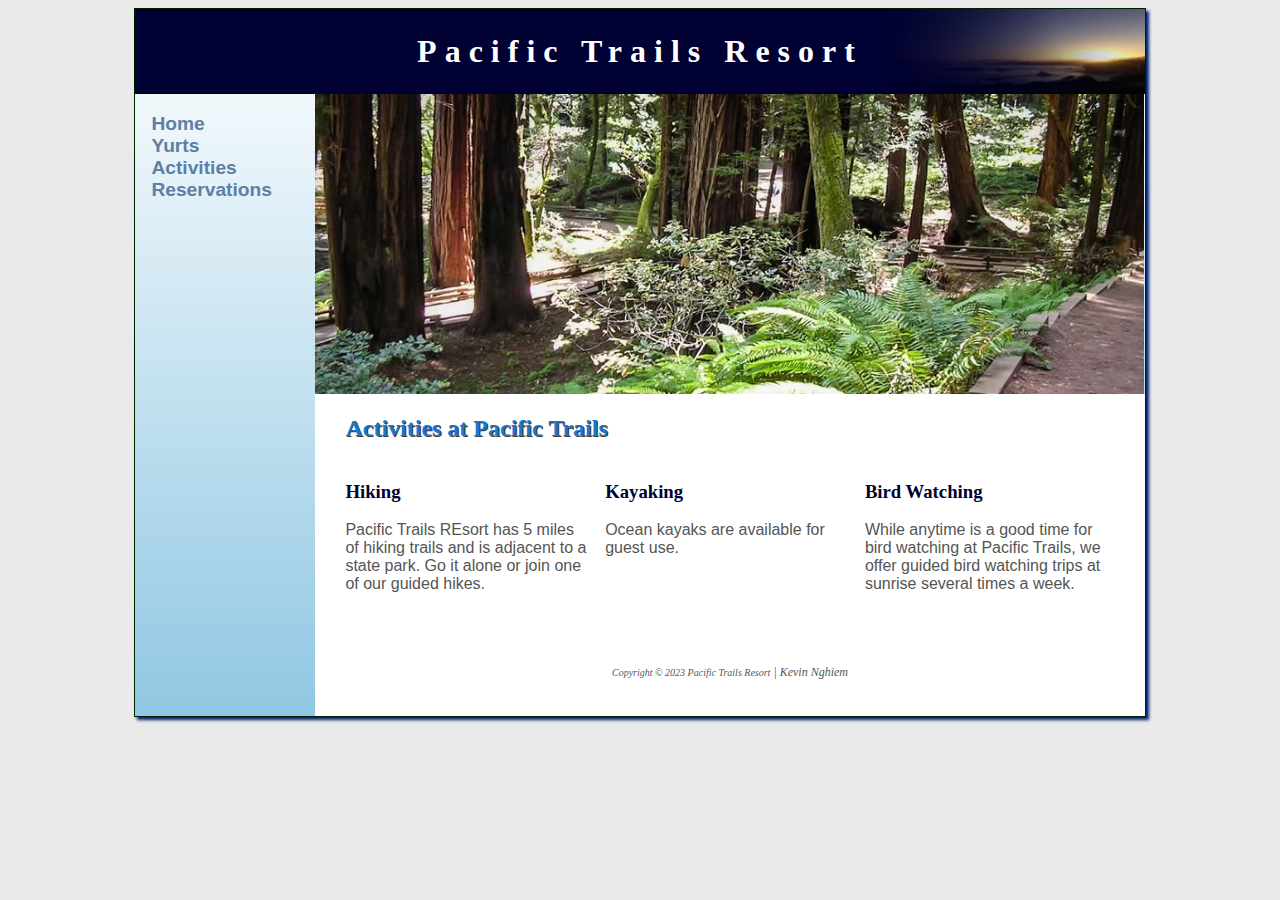
<file: activities.html>
<!DOCTYPE html>
<html lang="en">
  <head>
    <meta charset="UTF-8" />
    <meta http-equiv="X-UA-Compatible" content="IE=edge" />
    <meta name="viewport" content="width=device-width, initial-scale=1.0" />
    <title>Pacific Trails Resort :: Activities</title>
    <link rel="icon" href="images/favicon.ico" />
    <link rel="stylesheet" href="pacific.css" />
  </head>
  <body>
    <div id="wrapper">
      <header>
        <h1><a href="index.html">Pacific Trails Resort</a></h1>
      </header>

      <!-- nav>ul*4>a -->
      <nav>
        <ul>
          <li><a href="index.html">Home</a></li>
          <li><a href="yurts.html">Yurts</a></li>
          <li><a href="activities.html">Activities</a></li>
          <li><a href="reservations.html">Reservations</a></li>
        </ul>
      </nav>

      <div id="trailhero" class="hero"></div>
      <!-- main>h2{}+p{} -->
      <main>
        <h2>Activities at Pacific Trails</h2>
        <div class="flow">
          <!-- h3{}+p{} -->
          <section>
            <h3>Hiking</h3>
            <p>
              Pacific Trails REsort has 5 miles of hiking trails and is adjacent
              to a state park. Go it alone or join one of our guided hikes.
            </p>
          </section>

          <section>
            <h3>Kayaking</h3>
            <p>Ocean kayaks are available for guest use.</p>
          </section>

          <section>
            <h3>Bird Watching</h3>
            <p>
              While anytime is a good time for bird watching at Pacific Trails,
              we offer guided bird watching trips at sunrise several times a
              week.
            </p>
          </section>
        </div>
      </main>

      <!-- footer>p*2 -->
      <footer>
        <p>
          <small><i>Copyright &copy; 2023 Pacific Trails Resort</i></small> |
          Kevin Nghiem
        </p>
      </footer>
    </div>
    <!--This is my closing wrapper div tag -->
  </body>
</html>
</file>
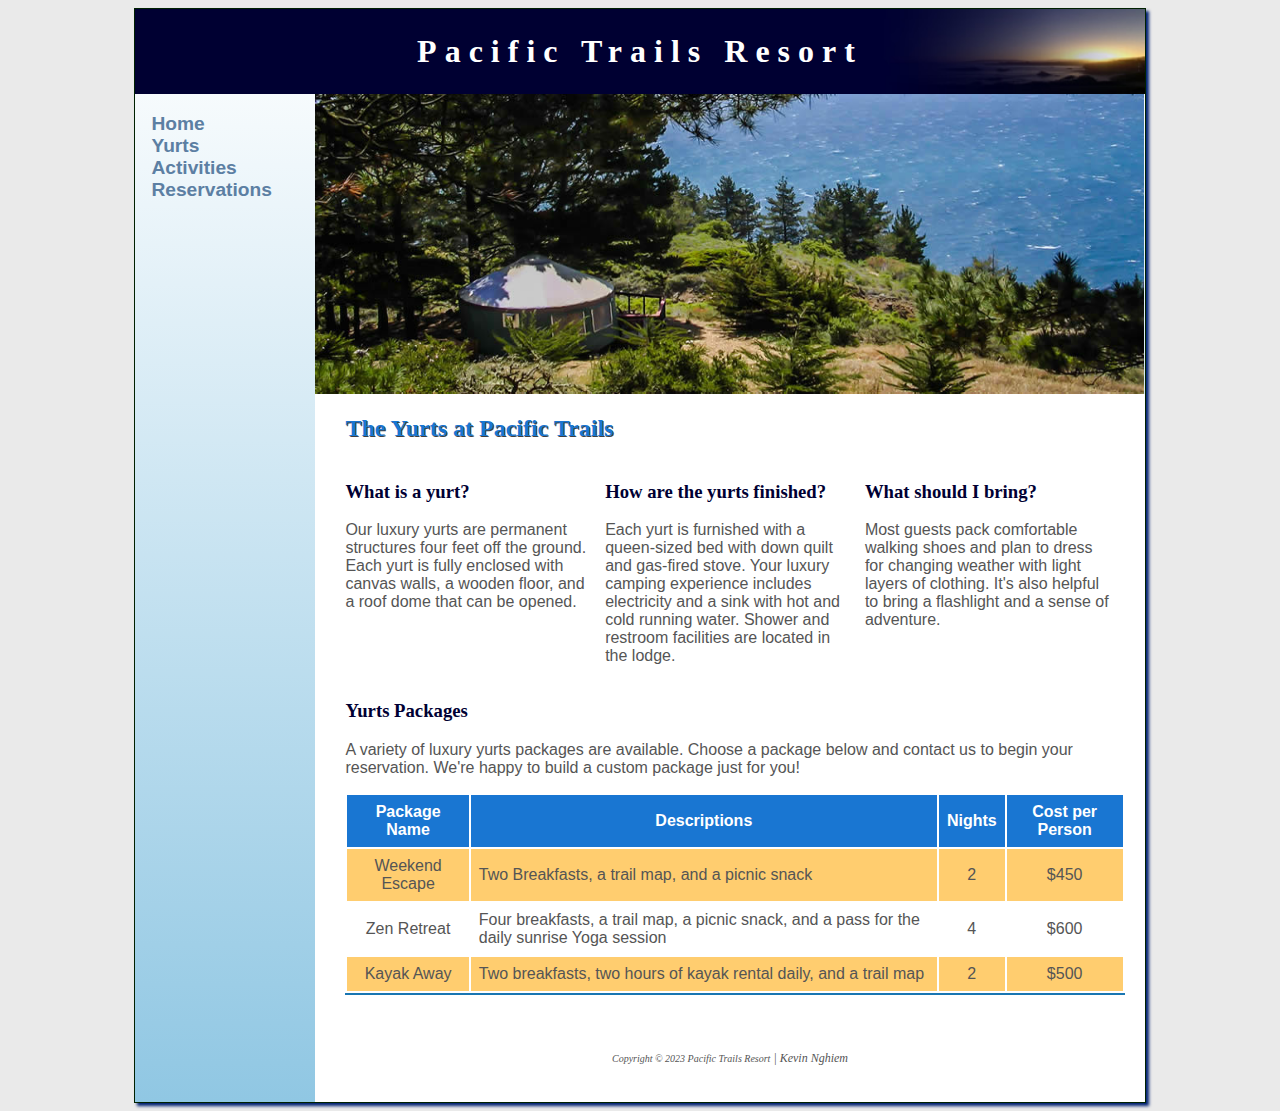
<file: yurts.html>
<!DOCTYPE html>
<html lang="en">
  <head>
    <meta charset="UTF-8" />
    <meta http-equiv="X-UA-Compatible" content="IE=edge" />
    <meta name="viewport" content="width=device-width, initial-scale=1.0" />
    <title>Pacific Trails Resort :: Yurts</title>
    <link rel="icon" href="images/favicon.ico" />
    <link rel="stylesheet" href="pacific.css" />
  </head>
  <body>
    <div id="wrapper">
      <header>
        <h1><a href="index.html">Pacific Trails Resort</a></h1>
      </header>

      <!-- nav>ul*4>a -->
      <nav>
        <ul>
          <li><a href="index.html">Home</a></li>
          <li><a href="yurts.html">Yurts</a></li>
          <li><a href="activities.html">Activities</a></li>
          <li><a href="reservations.html">Reservations</a></li>
        </ul>
      </nav>

      <div id="yurthero" class="hero"></div>

      <!-- main>h2{}+p{} -->
      <main>
        <h2>The Yurts at Pacific Trails</h2>
        <div class="flow">
          <section>
            <h3>What is a yurt?</h3>
            <p>
              Our luxury yurts are permanent structures four feet off the
              ground. Each yurt is fully enclosed with canvas walls, a wooden
              floor, and a roof dome that can be opened.
            </p>
          </section>

          <section>
            <h3>How are the yurts finished?</h3>
            <p>
              Each yurt is furnished with a queen-sized bed with down quilt and
              gas-fired stove. Your luxury camping experience includes
              electricity and a sink with hot and cold running water. Shower and
              restroom facilities are located in the lodge.
            </p>
          </section>

          <section>
            <h3>What should I bring?</h3>
            <p>
              Most guests pack comfortable walking shoes and plan to dress for
              changing weather with light layers of clothing. It's also helpful
              to bring a flashlight and a sense of adventure.
            </p>
          </section>
        </div>

        <div id="special">
          <h3>Yurts Packages</h3>
          <p>
            A variety of luxury yurts packages are available. Choose a package
            below and contact us to begin your reservation. We're happy to build
            a custom package just for you!
          </p>
          <table>
            <thead>
              <tr>
                <th>Package Name</th>
                <th>Descriptions</th>
                <th>Nights</th>
                <th>Cost per Person</th>
              </tr>
            </thead>
            <tbody>
              <tr>
                <td class="package">Weekend Escape</td>
                <td class="description text">
                  Two Breakfasts, a trail map, and a picnic snack
                </td>
                <td class="nights">2</td>
                <td class="cost">$450</td>
              </tr>
              <tr>
                <td class="package">Zen Retreat</td>
                <td class="description text">
                  Four breakfasts, a trail map, a picnic snack, and a pass for
                  the daily sunrise Yoga session
                </td>
                <td class="nights">4</td>
                <td class="cost">$600</td>
              </tr>
              <tr>
                <td class="package">Kayak Away</td>
                <td class="description text">
                  Two breakfasts, two hours of kayak rental daily, and a trail
                  map
                </td>
                <td class="nights">2</td>
                <td class="cost">$500</td>
              </tr>
            </tbody>
          </table>
        </div>
      </main>

      <!-- footer>p*2 -->
      <footer>
        <p>
          <small><i>Copyright &copy; 2023 Pacific Trails Resort</i></small> |
          Kevin Nghiem
        </p>
      </footer>
    </div>
    <!--This is my closing wrapper div tag -->
  </body>
</html>
</file>
<file: pacific.css>
* {
  box-sizing: border-box; /* bxbb */
}

body {
  background-color: #eaeaea; /* bgc#90c7e3 */
  color: #555; /* c#fff */
  font-family: Arial, "Helvetica Neue", Helvetica, sans-serif; /* ffa */
}
#wrapper {
  background-color: #90c7e3; /* bgc#fff */
  background-image: linear-gradient(to bottom, #fff, #90c7e3); /* bgi */
}
header {
  background-color: #000032; /* bgc#002171 */
  background-image: url(images/sunset.jpg); /* bgi */
  background-position: right; /* bgdp */
  background-repeat: no-repeat; /* bgr */
  background-size: contain; /* bgz */
  color: #fff; /* c#fff */
  padding: 0.5em; /* p.0.5em */
  /* height: 120px; h60 */
  /* padding-top: 30px; pt15 */
  text-align: center; /* tac */
}
header a {
  text-decoration: none; /* tdn*/
}
header a:link,
header a:visited {
  color: #fff; /* c#fff */
}
header a:hover {
  color: #90c7e3; /* c#90c7e3*/
}
nav {
  /* font-size: 120%; fz120% */
  font-weight: bold; /* fbw */
  padding: 0; /* p0 */
  text-align: center; /* tac */
}
nav ul {
  font-size: 1.2em; /* fz1.2em */
  list-style-type: none; /* lstn */
  margin: 0; /* m0 */
  padding-left: 0; /* pl0 */
}
nav li {
  border-bottom: 1px solid #002171; /* bdb */
}
nav a {
  text-decoration: none; /* txd*/
}
nav a:link {
  color: #5c7fa3; /* c#5c7fa3*/
}
nav a:visited {
  color: #344873; /* c#344873*/
}
nav a:hover {
  color: #a52a2a; /* c#a52a2a*/
}
main {
  background-color: #fff; /* bg#fff */
  padding: 1px 20px 20px 30px; /* p1-20-20 */
  display: block; /* db */
  overflow: auto; /* ova */
}
#contact a:link {
  color: #5c7fa3; /* c#5c7fa3*/
}
#contact a:visited {
  color: #344873; /* c#344873*/
}
#contact a:hover {
  color: #a52a2a; /* c#a52a2a*/
}
h1 {
  /* font-size: 3em; fz3em */
  letter-spacing: 0.25em; /* lts.25em */
  margin-bottom: 0.5em; /* mb0.5em */
  margin-top: 0.5em; /* mt0.5em */
}
h1,
h2,
h3,
footer {
  font-family: Georgia, "Times New Roman", Times, serif; /* fft */
}
h2 {
  color: #1976d2; /* c#1976d2 */
  text-shadow: 1px 1px #404040; /* txs */
}
h3 {
  color: #003; /* c#003 */
}
dt {
  color: #002171; /* c#002171 */
}
footer {
  background-color: #fff; /* bgc#fff */
  font-size: 75%; /* fz75% */
  font-style: italic; /* fsi */

  text-align: center; /* txa */
  padding: 2em; /* p2em */
}
.resort {
  color: #1976d2; /* c#1976d2 */
  font-weight: bold; /* fwb */
}
#contact {
  font-size: 90%; /* fz90% */
}
#homehero {
  background-image: url(images/coast2.jpg); /* bgi */
  background-repeat: no-repeat; /* bgr */
  background-size: 100% 100%; /* bgz100%100% */
  height: 300px; /* h300 */
}
#yurthero {
  background-image: url(images/yurt.jpg); /* bgi */
  background-repeat: no-repeat; /* bgr */
  background-size: 100% 100%; /* bgz100%100% */
  height: 300px; /* h300 */
}
#trailhero {
  background-image: url(images/trail.jpg); /* bgi */
  background-repeat: no-repeat; /* bgr */
  background-size: 100% 100%; /* bgz100%100% */
  height: 300px; /* h300 */
}
table {
  border-bottom: 2px solid #1976b2; /* bdb */
  border-collapse: separate; /* bdcl */
}
th {
  background-color: #1976d2; /* bgc#1976d2 */
  color: #fff; /* c:#fff */
}
td,
th {
  padding: 0.5em; /* p.0.5em */
  /*border: 2px solid #39c; /* bd2-solid-#39c */
}
td {
  text-align: center; /* tac */
}
.text {
  text-align: left; /* ta:l */
}
tr:nth-last-of-type(odd) {
  background-color: #ffcd6f; /* bgc#ffcd6f */
}

@media (max-width: 600px) {
  header {
    background-image: none;
  }
  #homehero,
  #yurthero,
  #trailhero {
    background-size: auto;
  }
  #special table {
    display: block; /* db */
    border-bottom: none; /* bd:n */
  }
  #special td,
  #special th {
    display: block; /* db */
  }
  #special thead {
    display: none; /* dn */
  }
  td.package::before {
    content: "Package:";
  }
  td.description::before {
    content: "Description:";
  }
  td.nights::before {
    content: "Nights";
  }
  td.cost::before {
    content: "Cost:";
  }
  td.package,
  td.description,
  td.nights,
  td.cost {
    padding-left: 35%; /* pl35% */
    position: relative; /* pos:r */
    text-align: left; /* ta:l */
    font-size: 4vw; /* fs:4vw */
  }
  td::before {
    position: absolute; /* pos:a */
    top: 10px; /* t10 */
    left: 0.5em; /* l0.5em */
    font-weight: bold; /* fwb */
    color: #1976d2; /* c#1976d2 */
  }
  td:last-of-type {
    border-bottom: 2px solid #1b69b2; /* bb2-solid#1v69b2 */
  }
}
@media (min-width: 600px) {
  nav ul {
    display: flex; /* df */
    flex-direction: row; /* fdr */
    flex-wrap: nowrap; /* flw */
    justify-content: space-around; /* jc */
  }
  nav li {
    border-bottom: none; /* bbn */
  }
  .flow {
    display: flex; /* df */
    flex-direction: row; /* fdr */
  }
  section {
    flex: 1; /* flex1 */
    margin-right: 1em; /* mr1em */
  }
}
@media (min-width: 1024px) {
  #wrapper {
    margin: auto; /* m:a */
    width: 80%; /* w80% */
    border: 1px solid #002100; /* bd1-solid-#002171 */
    box-shadow: 3px 3px 3px #002171;
  }
  nav {
    text-align: left; /* ta:l */
    padding-left: 1em; /* pl1em */
  }
  @supports (display: grid) {
    nav ul {
      flex-direction: column; /* fld */
      padding-top: 1em; /* pt1em */
    }
    .hero {
      grid-area: hero;
    }
    header {
      grid-area: header;
    }
    nav {
      grid-area: nav;
    }
    main {
      grid-area: main;
    }
    footer {
      grid-area: footer;
    }
    #wrapper {
      display: grid;
      grid-template:
        "header header"
        "nav hero"
        "nav main"
        "nav footer"
        / 180px 1fr;
    }
  }
}
</file>
